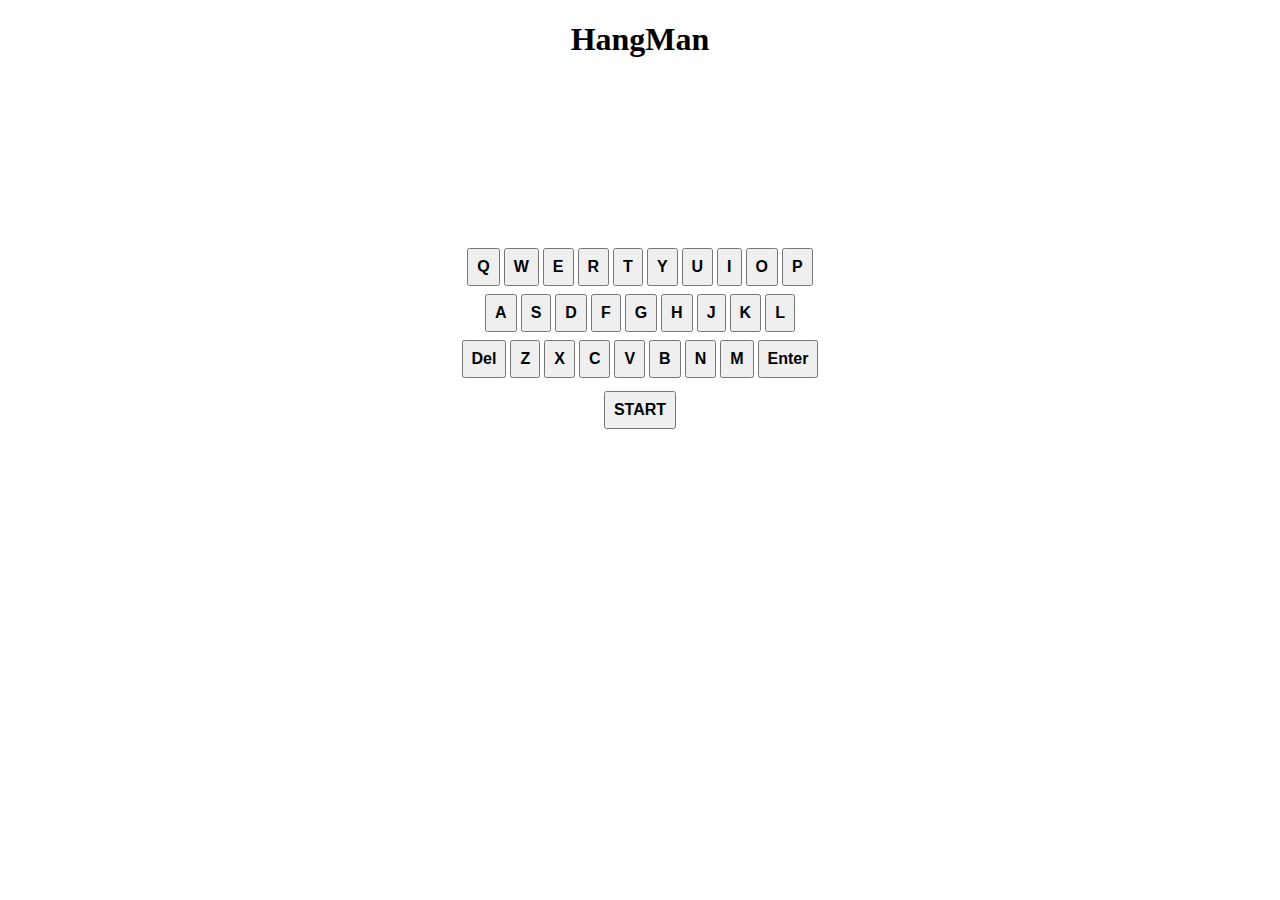
<file: index.html>
<!DOCTYPE html>
<html lang="ja" dir="ltr">

<head>
  <meta charset="utf-8">
  <meta name="theme-color" content="silver">
  <meta name="viewport" content="width=device-width, initial-scale=1.0">
  <title>HangMania</title>
  <link rel="stylesheet" href="index.css">
</head>

<body>
  <header>
    <h1>HangMan</h1>
  </header>
  <div class="container" id="game-board">
    <div class="row" id="display-row"></div>
    <div class="row" id="overlap-row"></div>
    <div class="row" id="entry-row">
      <div class="letter-box" id="entry-box"></div>
    </div>
    <div class="row" id="timer">00:00.000</div>
    <div class="row" id="no-match-row"></div>
  </div>
  <div class="container" id="keyboard">
    <div class="first-row">
      <button class="keyboard-button">Q</button>
      <button class="keyboard-button">W</button>
      <button class="keyboard-button">E</button>
      <button class="keyboard-button">R</button>
      <button class="keyboard-button">T</button>
      <button class="keyboard-button">Y</button>
      <button class="keyboard-button">U</button>
      <button class="keyboard-button">I</button>
      <button class="keyboard-button">O</button>
      <button class="keyboard-button">P</button>
    </div>
    <div class="second-row">
      <button class="keyboard-button">A</button>
      <button class="keyboard-button">S</button>
      <button class="keyboard-button">D</button>
      <button class="keyboard-button">F</button>
      <button class="keyboard-button">G</button>
      <button class="keyboard-button">H</button>
      <button class="keyboard-button">J</button>
      <button class="keyboard-button">K</button>
      <button class="keyboard-button">L</button>
    </div>
    <div class="third-row">
      <button class="keyboard-button" id="del">Del</button>
      <button class="keyboard-button">Z</button>
      <button class="keyboard-button">X</button>
      <button class="keyboard-button">C</button>
      <button class="keyboard-button">V</button>
      <button class="keyboard-button">B</button>
      <button class="keyboard-button">N</button>
      <button class="keyboard-button">M</button>
      <button class="keyboard-button" id="enter">Enter</button>
    </div>
  </div>
  <div class="container" id="button-board">
    <button class="button" id="start-button">START</button>
    <button class="button" id="reload-button">RELOAD</button>
    <button class="button" id="search-button">SEARCH</button>
  </div>
  <script src="list.js"></script>
  <script src="main.js"></script>
</body>

</html>
</file>
<file: index.css>
header {
  text-align: center;
}

.container {
  display: flex;
  align-items: center;
  flex-direction: column;
  margin: 0.5rem;
}

.row {
  display: flex;
  height: 2rem;
}

#game-board {
  visibility: hidden;
}

#display-row .letter-box {
  border-bottom: 0.2rem solid gray;
}

.letter-box {
  display: flex;
  align-items: center;
  justify-content: center;
  margin: 2px;
  width: 1.5rem;
  height: 1.5rem;
}

#keyboard div {
  display: flex;
}

.second-row {
  margin: 0.5rem 0;
}

.keyboard-button {
  cursor: pointer;
  margin: 0 2px;
  padding: 0.5rem;
  font-size: 1rem;
  font-weight: 700;
}

.button {
  align-items: center;
  margin: 0.3rem;
  padding: 0.5rem;
  font-size: 1rem;
  font-weight: 700;
}

#reload-button, #search-button {
  visibility: hidden;
}
</file>
